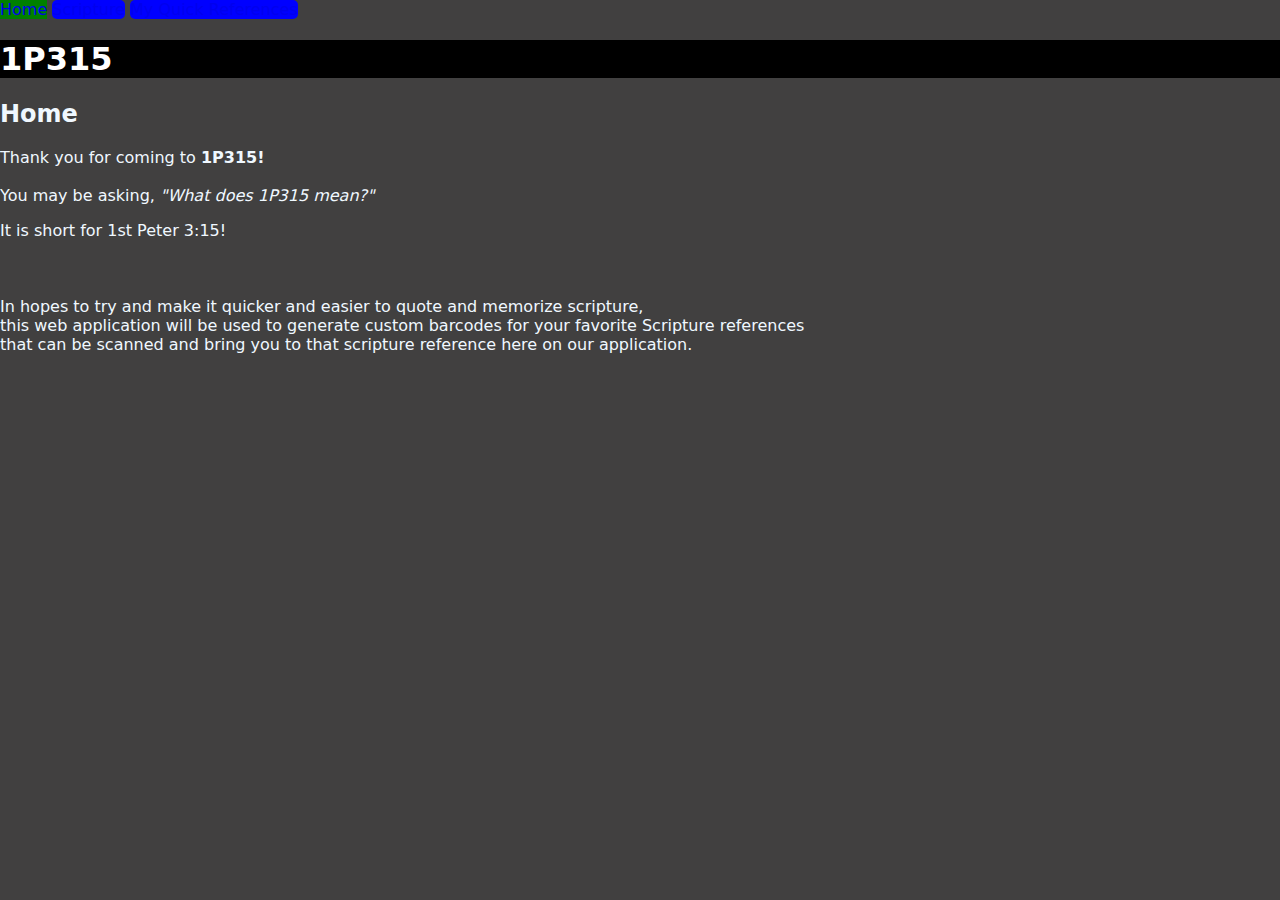
<file: Scripture Reference/index.html>
<!DOCTYPE html>
<html lang="en">
<head>
    <meta charset="UTF-8">
    <meta name="viewport" content="width=device-width, initial-scale=1.0">
    <title>1P315</title>
    <link rel="stylesheet" href="style.css">
</head>
<body>
    <header>
        <nav>
            <ul>
                <li><a href="index.html">Home</a></li>
                <li><a href="Scripture.html">Scripture</a></li>
                <li><a href="My Quick References.html">My Quick References</a></li>
            </ul>
        </nav>

    </header>
    
    <h1>1P315</h1>
    <h2>Home</h2>
    <p>
        Thank you for coming to <Strong>1P315!</Strong> 
        <br>
        <br>
        You may be asking, <em>"What does 1P315 mean?"</em>
      <section/>  It is short for 1st Peter 3:15! 
      <br><br><br><br>
      <section/> In hopes to try and make it quicker and easier to quote and memorize scripture,
      <section/> this web application will be used to generate custom barcodes for your favorite Scripture references
      <section/>that can be scanned and bring you to that scripture reference here on our application.
    </p>

</body>
</html>
</file>
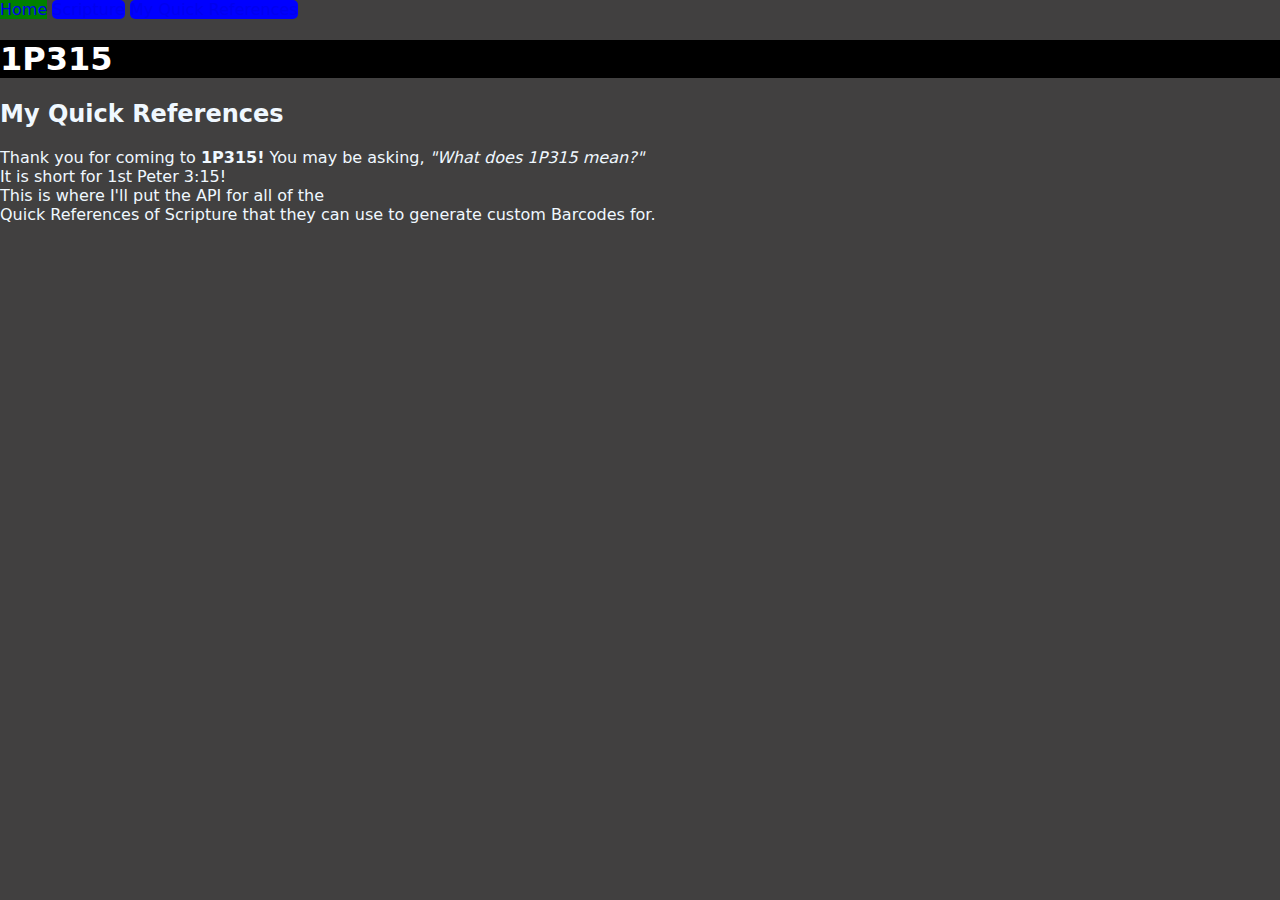
<file: Scripture Reference/My Quick References.html>
<!DOCTYPE html>
<html lang="en">
<head>
    <meta charset="UTF-8">
    <meta name="viewport" content="width=device-width, initial-scale=1.0">
    <title>1P315</title>
    <link rel="stylesheet" href="style.css">
</head>
<body>
    <header>
        <nav>
            <ul>
                <li><a href="index.html">Home</a></li>
                <li><a href="Scripture.html">Scripture</a></li>
                <li><a href="My Quick References.html">My Quick References</a></li>
            </ul>
        </nav>
    </header>
    
    <h1>1P315</h1>
    <h2>My Quick References</h2>
    <p>
        Thank you for coming to <Strong>1P315!</Strong> You may be asking, <em>"What does 1P315 mean?"</em>
      <br/>  It is short for 1st Peter 3:15! 

      <br/> This is where I'll put the API for all of the
      <br/>Quick References of Scripture that they can use to generate custom Barcodes for.
    </p>

</body>
</html>
</file>
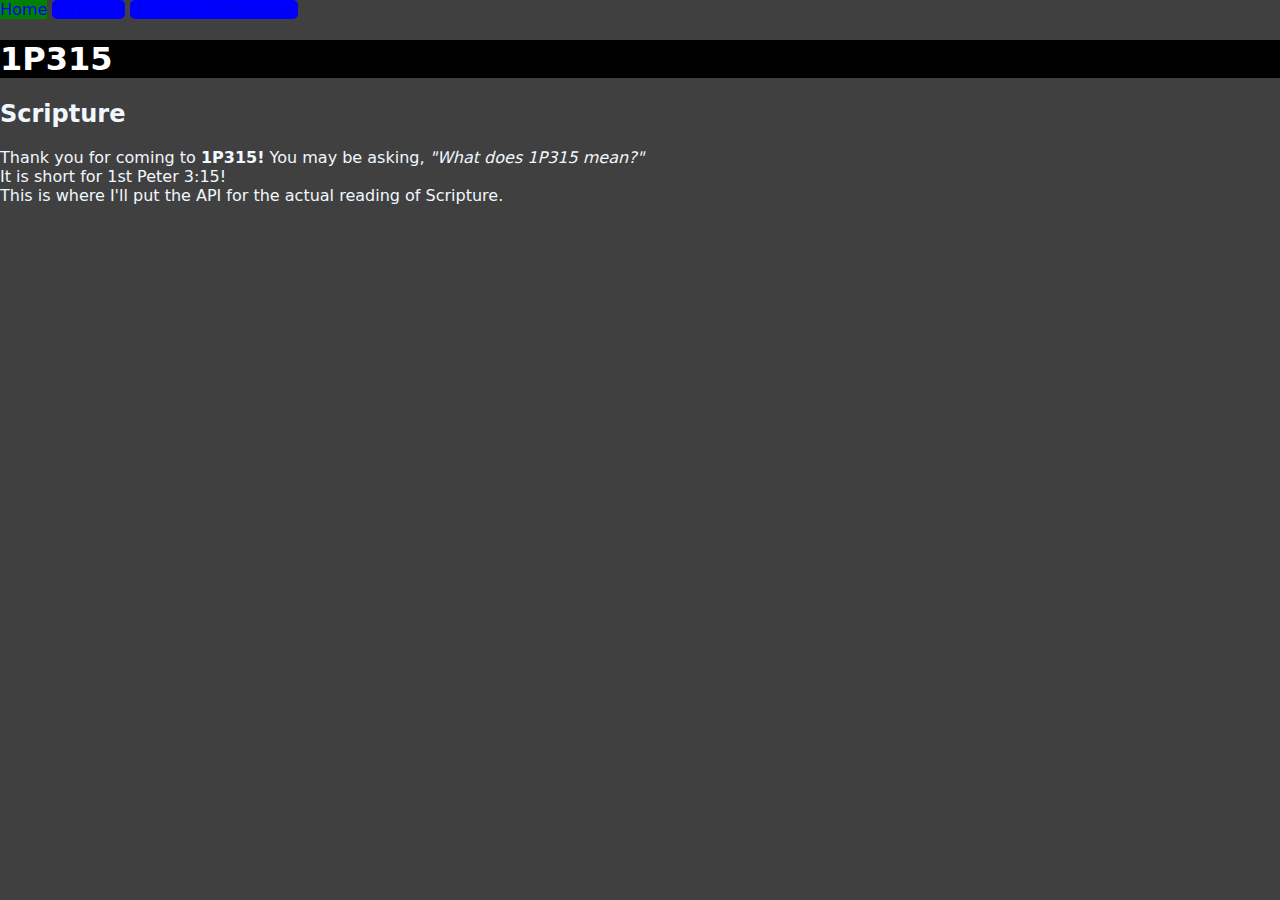
<file: Scripture Reference/Scripture.html>
<!DOCTYPE html>
<html lang="en">
<head>
    <meta charset="UTF-8">
    <meta name="viewport" content="width=device-width, initial-scale=1.0">
    <title>1P315</title>
    <link rel="stylesheet" href="style.css">
</head>
<body>
    <header>
        <nav>
            <ul>
                <li><a href="index.html">Home</a></li>
                <li><a href="Scripture.html">Scripture</a></li>
                <li><a href="My Quick References.html">My Quick References</a></li>
            </ul>
        </nav>

    </header>
    
    <h1>1P315</h1>

    <h2>Scripture</h2>
    <p>
        Thank you for coming to <Strong>1P315!</Strong> You may be asking, <em>"What does 1P315 mean?"</em>
      <br/>  It is short for 1st Peter 3:15! 

      <br/> This is where I'll put the API for the actual reading of Scripture. 
    </p>

</body>
</html>
</file>
<file: Scripture Reference/style.css>
body {
    background: rgb(65, 64, 64);
    font-family:system-ui, -apple-system, BlinkMacSystemFont, 'Segoe UI', Roboto, Oxygen, Ubuntu, Cantarell, 'Open Sans', 'Helvetica Neue', sans-serif ;
    color: aliceblue;
    margin: 0;
    padding: 0;
}
h1 {
    background-color: black;
    position: relative;
    color: rgb(255, 255, 255)    
}
ul {
    margin:0;
    padding:0;
    list-style-type: none;

}
li{
    display: flex;
    display: inline;
    background: blue;
    margin: auto;
    list-style: none;
    flex-direction: row;
    border-radius: 5px;
    text-align: center;

}
a:hover{
    background-color: green;

}

a{
    text-decoration: none;
}
div{
    display: inline 20px;

}
section{
padding: 20;

}
</file>
